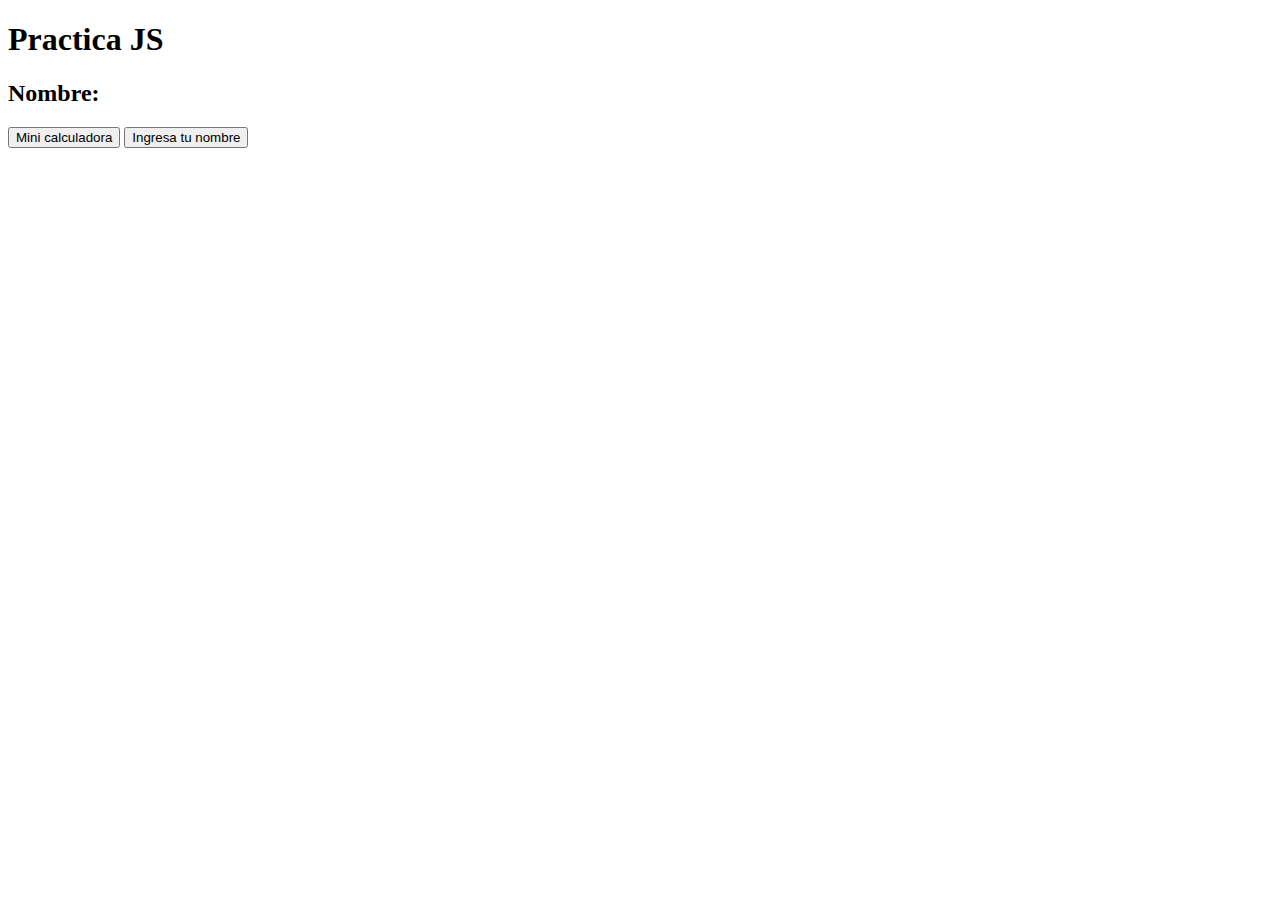
<file: index.html>
<!DOCTYPE html>
<html lang="en">
<head>
    <meta charset="UTF-8">
    <meta http-equiv="X-UA-Compatible" content="IE=edge">
    <meta name="viewport" content="width=device-width, initial-scale=1.0">
    <title>Practica JS</title>
</head>
<body>

    <h1 id="tituloPagina">Practica JS</h1>
    <h2 id="nombre">Nombre:</h2>
    <button onclick="mostrarRecetasCol()">Mini calculadora</button>
    <button id="btnPrueba">Ingresa tu nombre</button>

    <!-- Inicio Scripts -->
    <script src="./assets/js/practica10.js"></script>
    
</body>
</html>
</file>
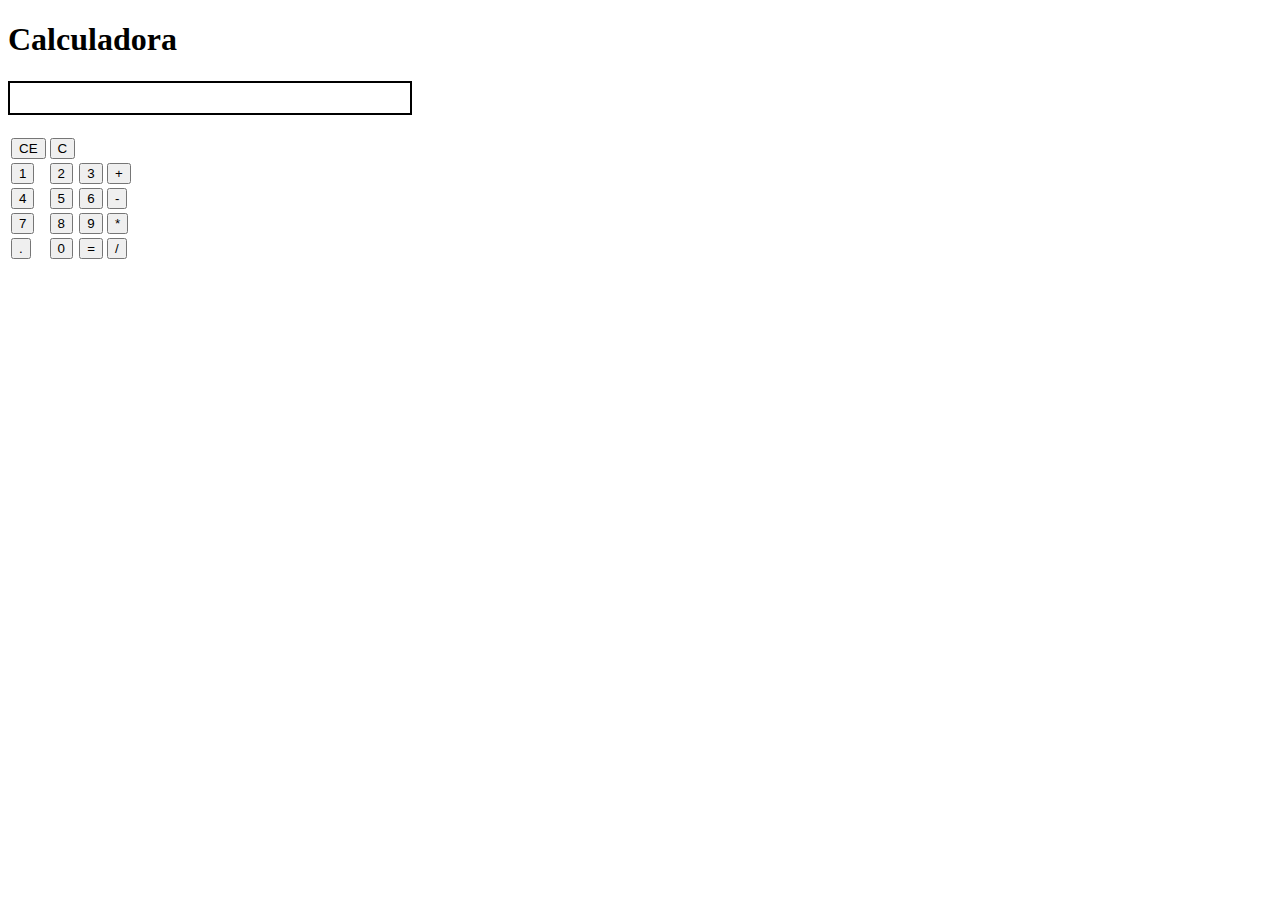
<file: calculadora.html>
<!DOCTYPE html>
<html lang="en">
  <head>
    <meta charset="UTF-8" />
    <meta http-equiv="X-UA-Compatible" content="IE=edge" />
    <meta name="viewport" content="width=device-width, initial-scale=1.0" />
    <link rel="stylesheet" href="./assets/css/style.css">
    <title>Calculadora</title>
  </head>
  <body>
    <h1>Calculadora</h1>
    <h5 id="historial" class="historial"></h5>
    <h2 id="casilla" class="casilla"></h2>
    <h3 id="mensajes"></h3>
    <!-- Teclado -->
    <table>
      <tr>
        <td><button id="btnCE">CE</button></td>
        <td><button id="clear">C</button></td>
      </tr>
      <tr>
        <td><button id="btn1">1</button></td>
        <td><button id="btn2">2</button></td>
        <td><button id="btn3">3</button></td>
        <td><button id="btnSuma">+</button></td>
      </tr>
      <tr>
        <td><button id="btn4">4</button></td>
        <td><button id="btn5">5</button></td>
        <td><button id="btn6">6</button></td>
        <td><button id="btnResta">-</button></td>
      </tr>
      <tr>
        <td><button id="btn7">7</button></td>
        <td><button id="btn8">8</button></td>
        <td><button id="btn9">9</button></td>
        <td><button id="btnMult">*</button></td>
      </tr>
      <tr>
        <td><button id="punto">.</button></td>
        <td><button id="btn0">0</button></td>
        <td><button id="btnIgual">=</button></td>
        <td><button id="btnDiv">/</button></td>
      </tr>
    </table>

    <script src="./assets/js/cal.js"></script>
  </body>
</html>
</file>
<file: assets/css/style.css>
html{
    margin: 0;
    padding: 0;
}

.casilla {
    border: 2px solid black;
    width: 400px;
    height: 30px;
}

.historial {
    color: rgb(112, 109, 109);
}
</file>
